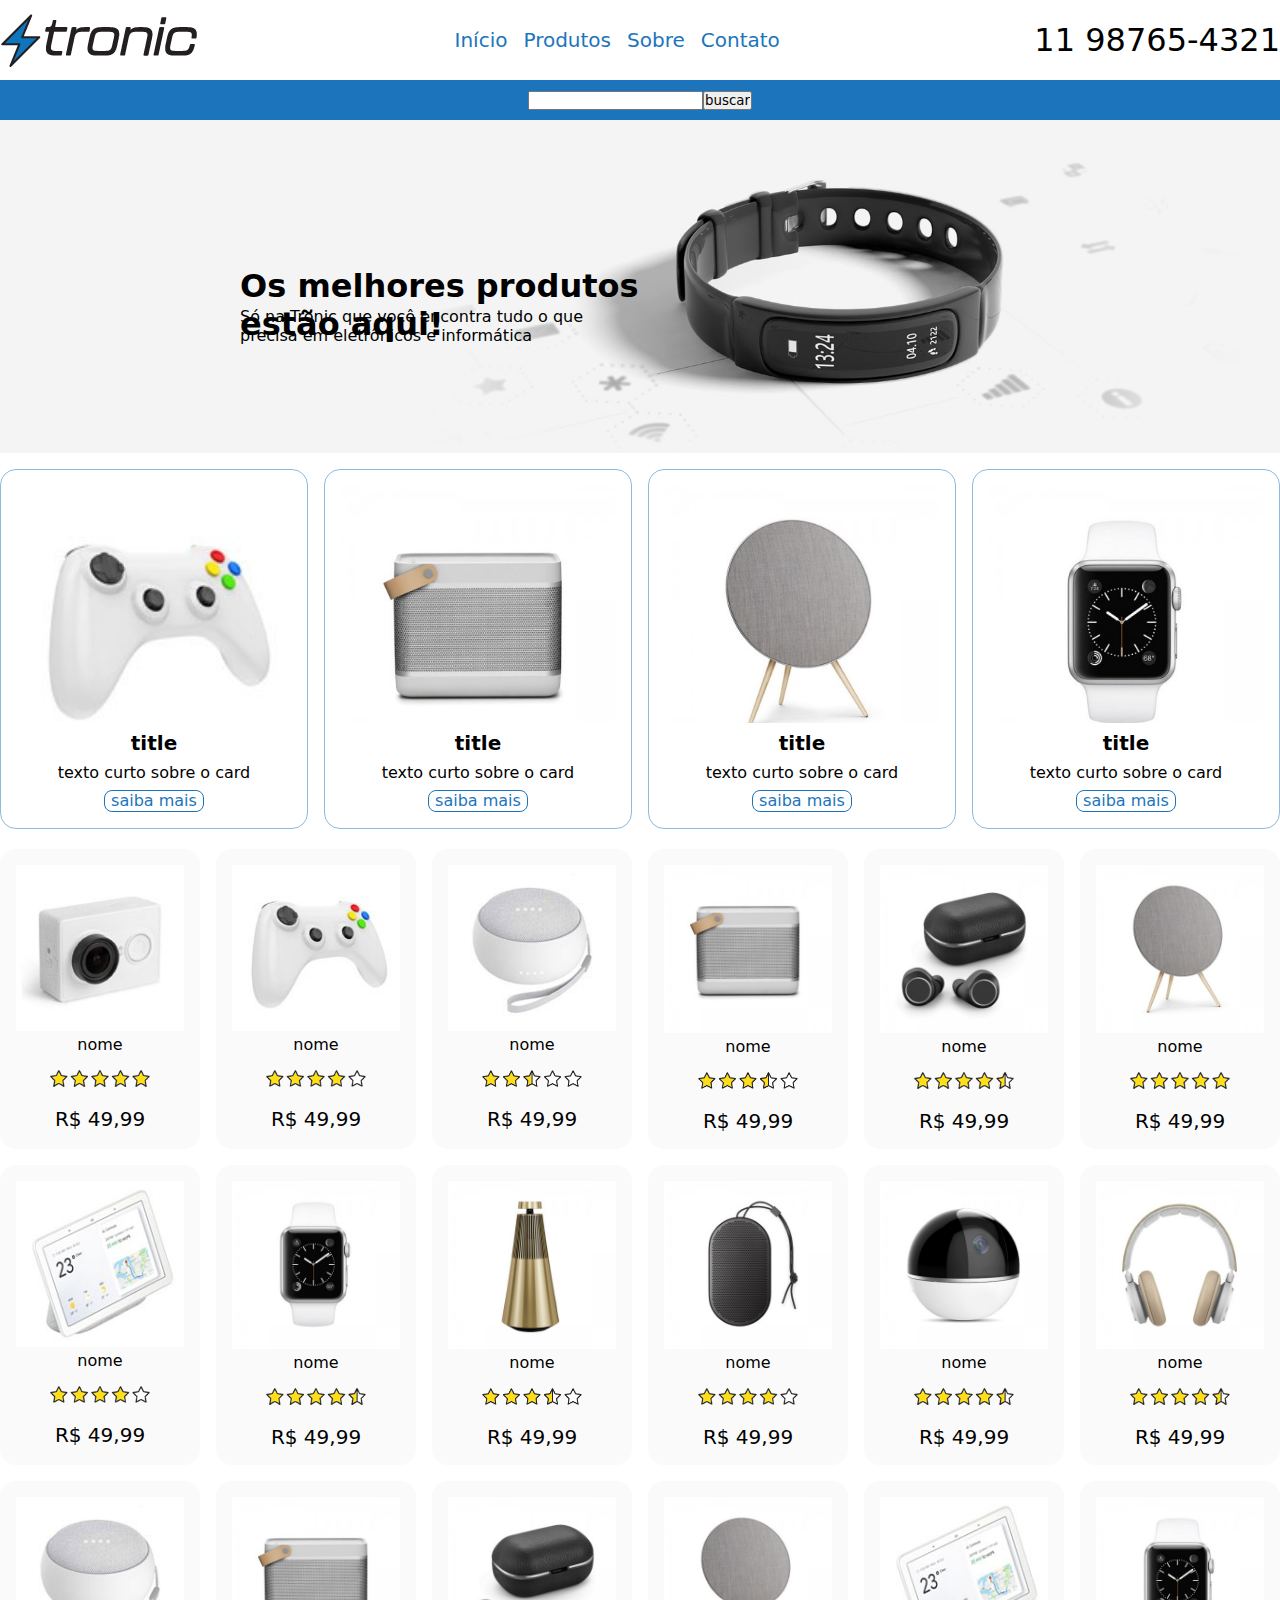
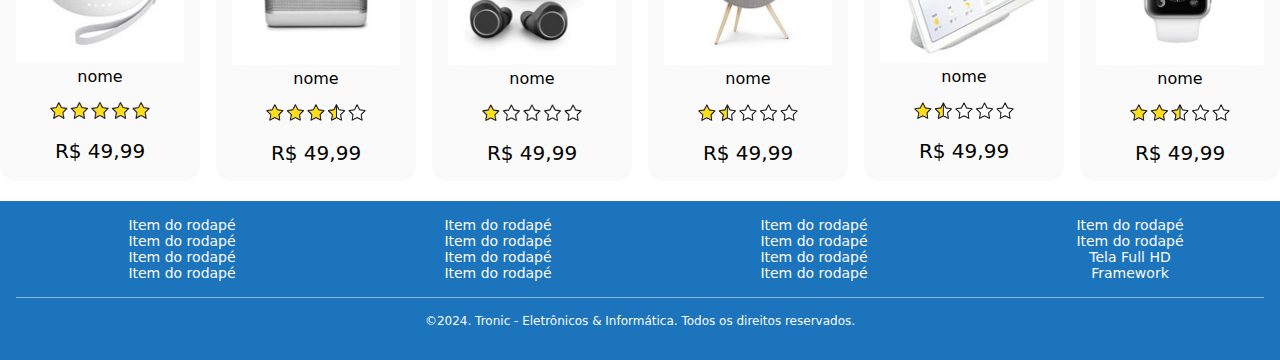
<file: index.html>
<!DOCTYPE html>
<html lang="pt-BR">

<head>
    <meta charset="UTF-8">
    <meta name="viewport" content="width=device-width, initial-scale=1.0">
    <title>Tronic | Eletrônicos & Informática</title>
    <link rel="stylesheet" href="css/style.css">
</head>

<body>
    <header>
        <nav>
            <div class="logo">
                <img src="assets/logo-tronic.png" alt="">
            </div>
            <menu>
                <a href="">Início</a>
                <a href="">Produtos</a>
                <a href="">Sobre</a>
                <a href="">Contato</a>
            </menu>
            <div class="fone">
                11 98765-4321
            </div>
        </nav>

        <form action="" class="search">
            <input type="text" name="search" id="search">
            <input type="submit" value="buscar">
        </form>

    </header>
    <main>
        <section class="banner">
            <div class="banner-img">
                <img src="assets/banner-02.jpg" alt="">
            </div>
            <h1>Os melhores produtos estão aqui!</h1>
            <p class="lead">Só na Tronic que você encontra tudo o que precisa em eletrônicos e informática</p>
        </section>
        <section class="cards">
            <div class="card">
                <div class="card-foto">
                    <img src="assets/prod-02.jpg" alt="">
                </div>
                <h4>title</h4>
                <p>texto curto sobre o card</p>
                <a href="" class="btn">saiba mais</a>
            </div>
            <div class="card">
                <div class="card-foto">
                    <img src="assets/prod-04.jpg" alt="">
                </div>
                <h4>title</h4>
                <p>texto curto sobre o card</p>
                <a href="" class="btn">saiba mais</a>
            </div>
            <div class="card">
                <div class="card-foto">
                    <img src="assets/prod-06.jpg" alt="">
                </div>
                <h4>title</h4>
                <p>texto curto sobre o card</p>
                <a href="" class="btn">saiba mais</a>
            </div>
            <div class="card">
                <div class="card-foto">
                    <img src="assets/prod-08.jpg" alt="">
                </div>
                <h4>title</h4>
                <p>texto curto sobre o card</p>
                <a href="" class="btn">saiba mais</a>
            </div>
        </section>
        <section class="products">
            <div class="prod">
                <div class="prod-foto">
                    <img src="assets/prod-01.jpg" alt="">
                </div>
                <h4>nome</h4>
                <div class="stars">
                    <img src="assets/aval-50.png" alt="">
                </div>
                <h5 class="price">R$ 49,99</h5>
            </div>
            <div class="prod">
                <div class="prod-foto">
                    <img src="assets/prod-02.jpg" alt="">
                </div>
                <h4>nome</h4>
                <div class="stars">
                    <img src="assets/aval-40.png" alt="">
                </div>
                <h5 class="price">R$ 49,99</h5>
            </div>
            <div class="prod">
                <div class="prod-foto">
                    <img src="assets/prod-03.jpg" alt="">
                </div>
                <h4>nome</h4>
                <div class="stars">
                    <img src="assets/aval-25.png" alt="">
                </div>
                <h5 class="price">R$ 49,99</h5>
            </div>
            <div class="prod">
                <div class="prod-foto">
                    <img src="assets/prod-04.jpg" alt="">
                </div>
                <h4>nome</h4>
                <div class="stars">
                    <img src="assets/aval-35.png" alt="">
                </div>
                <h5 class="price">R$ 49,99</h5>
            </div>
            <div class="prod">
                <div class="prod-foto">
                    <img src="assets/prod-05.jpg" alt="">
                </div>
                <h4>nome</h4>
                <div class="stars">
                    <img src="assets/aval-45.png" alt="">
                </div>
                <h5 class="price">R$ 49,99</h5>
            </div>
            <div class="prod">
                <div class="prod-foto">
                    <img src="assets/prod-06.jpg" alt="">
                </div>
                <h4>nome</h4>
                <div class="stars">
                    <img src="assets/aval-50.png" alt="">
                </div>
                <h5 class="price">R$ 49,99</h5>
            </div>
            <div class="prod">
                <div class="prod-foto">
                    <img src="assets/prod-07.jpg" alt="">
                </div>
                <h4>nome</h4>
                <div class="stars">
                    <img src="assets/aval-40.png" alt="">
                </div>
                <h5 class="price">R$ 49,99</h5>
            </div>
            <div class="prod">
                <div class="prod-foto">
                    <img src="assets/prod-08.jpg" alt="">
                </div>
                <h4>nome</h4>
                <div class="stars">
                    <img src="assets/aval-45.png" alt="">
                </div>
                <h5 class="price">R$ 49,99</h5>
            </div>
            <div class="prod">
                <div class="prod-foto">
                    <img src="assets/prod-09.jpg" alt="">
                </div>
                <h4>nome</h4>
                <div class="stars">
                    <img src="assets/aval-35.png" alt="">
                </div>
                <h5 class="price">R$ 49,99</h5>
            </div>
            <div class="prod">
                <div class="prod-foto">
                    <img src="assets/prod-10.jpg" alt="">
                </div>
                <h4>nome</h4>
                <div class="stars">
                    <img src="assets/aval-40.png" alt="">
                </div>
                <h5 class="price">R$ 49,99</h5>
            </div>
            <div class="prod">
                <div class="prod-foto">
                    <img src="assets/prod-11.jpg" alt="">
                </div>
                <h4>nome</h4>
                <div class="stars">
                    <img src="assets/aval-45.png" alt="">
                </div>
                <h5 class="price">R$ 49,99</h5>
            </div>
            <div class="prod">
                <div class="prod-foto">
                    <img src="assets/prod-12.jpg" alt="">
                </div>
                <h4>nome</h4>
                <div class="stars">
                    <img src="assets/aval-45.png" alt="">
                </div>
                <h5 class="price">R$ 49,99</h5>
            </div>
            <div class="prod">
                <div class="prod-foto">
                    <img src="assets/prod-03.jpg" alt="">
                </div>
                <h4>nome</h4>
                <div class="stars">
                    <img src="assets/aval-50.png" alt="">
                </div>
                <h5 class="price">R$ 49,99</h5>
            </div>
            <div class="prod">
                <div class="prod-foto">
                    <img src="assets/prod-04.jpg" alt="">
                </div>
                <h4>nome</h4>
                <div class="stars">
                    <img src="assets/aval-35.png" alt="">
                </div>
                <h5 class="price">R$ 49,99</h5>
            </div>
            <div class="prod">
                <div class="prod-foto">
                    <img src="assets/prod-05.jpg" alt="">
                </div>
                <h4>nome</h4>
                <div class="stars">
                    <img src="assets/aval-10.png" alt="">
                </div>
                <h5 class="price">R$ 49,99</h5>
            </div>
            <div class="prod">
                <div class="prod-foto">
                    <img src="assets/prod-06.jpg" alt="">
                </div>
                <h4>nome</h4>
                <div class="stars">
                    <img src="assets/aval-15.png" alt="">
                </div>
                <h5 class="price">R$ 49,99</h5>
            </div>
            <div class="prod">
                <div class="prod-foto">
                    <img src="assets/prod-07.jpg" alt="">
                </div>
                <h4>nome</h4>
                <div class="stars">
                    <img src="assets/aval-15.png" alt="">
                </div>
                <h5 class="price">R$ 49,99</h5>
            </div>
            <div class="prod">
                <div class="prod-foto">
                    <img src="assets/prod-08.jpg" alt="">
                </div>
                <h4>nome</h4>
                <div class="stars">
                    <img src="assets/aval-25.png" alt="">
                </div>
                <h5 class="price">R$ 49,99</h5>
            </div>
        </section>
    </main>
    <footer>
        <div class="footer">
            <ul>
                <li>Item do rodapé</li>
                <li>Item do rodapé</li>
                <li>Item do rodapé</li>
                <li>Item do rodapé</li>
            </ul>
            <ul>
                <li>Item do rodapé</li>
                <li>Item do rodapé</li>
                <li>Item do rodapé</li>
                <li>Item do rodapé</li>
            </ul>
            <ul>
                <li>Item do rodapé</li>
                <li>Item do rodapé</li>
                <li>Item do rodapé</li>
                <li>Item do rodapé</li>
            </ul>
            <ul>
                <li>Item do rodapé</li>
                <li>Item do rodapé</li>
                <li><a href="assets/screen.png">Tela Full HD</a></li>
                <li><a href="framework.html">Framework</a></li>
            </ul>
        </div>
        <p>&copy;2024. Tronic - Eletrônicos & Informática. Todos os direitos reservados.</p>
    </footer>
</body>

</html>
</file>
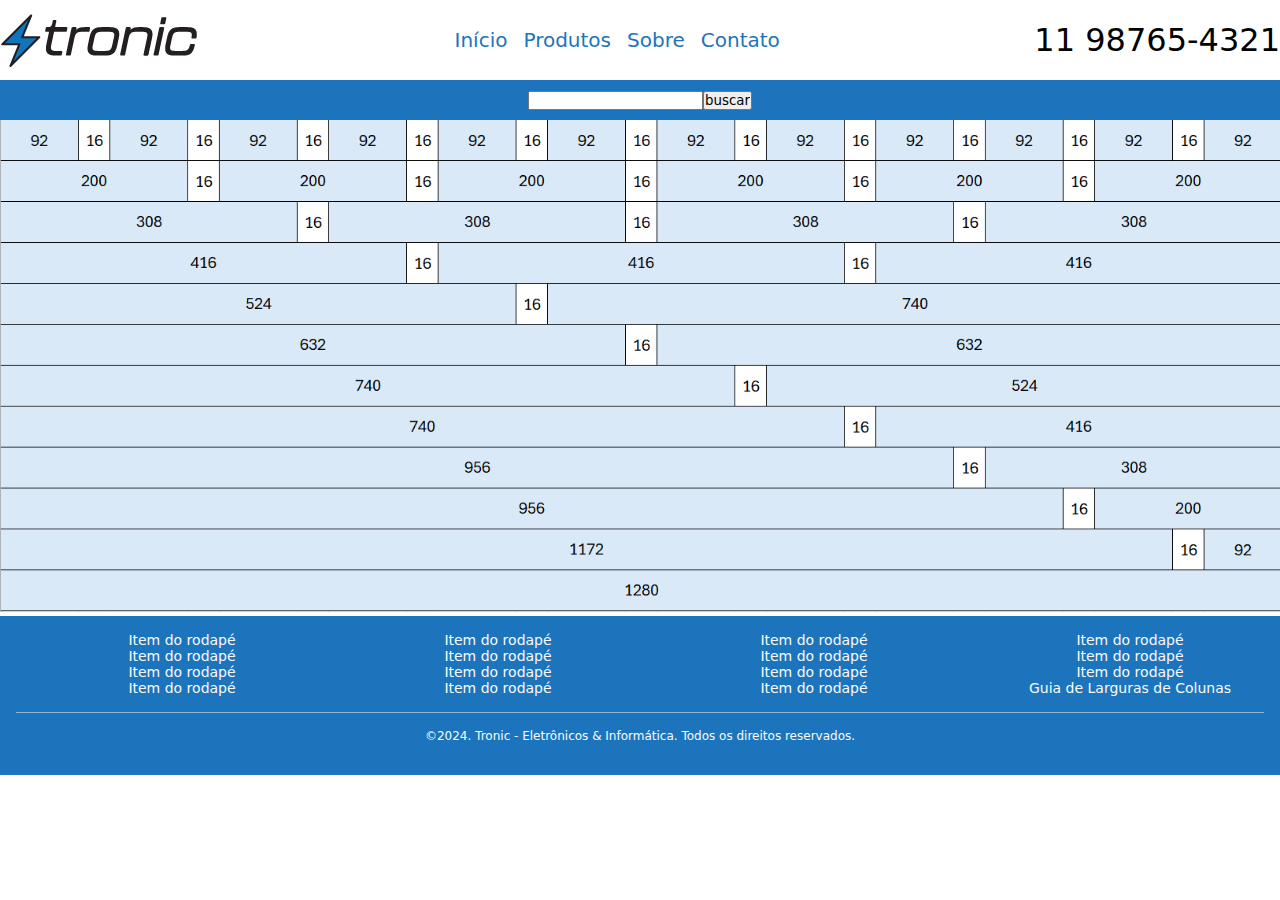
<file: framework.html>
<!DOCTYPE html>
<html lang="pt-BR">

<head>
    <meta charset="UTF-8">
    <meta name="viewport" content="width=device-width, initial-scale=1.0">
    <title>Tronic | Eletrônicos & Informática</title>
    <link rel="stylesheet" href="css/style.css">
</head>

<body>
    <header>
        <nav>
            <div class="logo">
                <img src="assets/logo-tronic.png" alt="">
            </div>
            <menu>
                <a href="">Início</a>
                <a href="">Produtos</a>
                <a href="">Sobre</a>
                <a href="">Contato</a>
            </menu>
            <div class="fone">
                11 98765-4321
            </div>
        </nav>

        <form action="" class="search">
            <input type="text" name="search" id="search">
            <input type="submit" value="buscar">
        </form>

    </header>
    <main>
        <section class="framework">
            <img src="assets/framework-base.png" alt="">
        </section>
    </main>
    <footer>
        <div class="footer">
            <ul>
                <li>Item do rodapé</li>
                <li>Item do rodapé</li>
                <li>Item do rodapé</li>
                <li>Item do rodapé</li>
            </ul>
            <ul>
                <li>Item do rodapé</li>
                <li>Item do rodapé</li>
                <li>Item do rodapé</li>
                <li>Item do rodapé</li>
            </ul>
            <ul>
                <li>Item do rodapé</li>
                <li>Item do rodapé</li>
                <li>Item do rodapé</li>
                <li>Item do rodapé</li>
            </ul>
            <ul>
                <li>Item do rodapé</li>
                <li>Item do rodapé</li>
                <li>Item do rodapé</li>
                <li><a href="framework.html">Guia de Larguras de Colunas</a></li>
            </ul>
        </div>
        <p>&copy;2024. Tronic - Eletrônicos & Informática. Todos os direitos reservados.</p>
    </footer>
</body>
</file>
<file: css/style.css>
* {
    margin: 0;
    padding: 0;
    box-sizing: border-box;
    font-family: system-ui, -apple-system, BlinkMacSystemFont, 'Segoe UI', Roboto, Oxygen, Ubuntu, Cantarell, 'Open Sans', 'Helvetica Neue', sans-serif;
}

body {
    width: 100%;
}

header {
    width: 100%;
}

header nav {
    width: 1280px;
    height: 80px;
    margin: 0 auto;
    display: flex;
    align-items: center;
    justify-content: space-between;
}

header nav .logo {
    width: 200px;
    height: 53px;
}

header nav menu {
    font-size: 20px;
    display: flex;
    gap: 16px;
}

header nav menu a {
    text-decoration: none;
    color: #1C75BC;
}

header nav .fone {
    font-size: 32px;
    font-weight: 300;
}

header .search {
    width: 100%;
    height: 40px;
    background-color: #1C75BC;
    display: flex;
    justify-content: center;
    align-items: center;
}

.banner {
    width: 100%;
    height: 500px;
    position: relative;
}

.banner img {
    width: 100%;
}

.banner h1 {
    width: 400px;
    height: auto;
    display: inline-flex;
    position: absolute;
    top: calc(50% - 20px);
    left: calc(50% - 400px);
}

.banner p.lead {
    width: 400px;
    position: absolute;
    top: calc(50% + 20px);
    left: calc(50% - 400px);
}

@media(max-width: 1440px) {
    .banner {
        height: 375px;
    }
}

@media(max-width: 1366px) {
    .banner {
        height: 355px;
    }
}

@media(max-width: 1280px) {
    .banner {
        height: 333px;
    }
}

@media(max-width: 1000px) {
    .banner {
        height: 260px;
    }
}

.cards {
    width: 1280px;
    margin: 16px auto;
    display: flex;
    gap: 16px;
}

.cards .card {
    border: 1px solid #1C75BC80;
    width: 308px;
    height: 360px;
    display: flex;
    flex-direction: column;
    gap: 8px;
    border-radius: 16px;
    padding: 16px;
    overflow: hidden;
    transition: .3s;
}

.cards .card:hover {
    box-shadow: 0px 0px 16px #46464680;
}

.cards .card .card-foto {
    width: 100%;
    height: 255px;
    overflow: hidden;
}

.cards .card .card-foto img {
    width: 100%;
}

.cards .card h4 {
    text-align: center;
    font-size: 20px;
}

.cards .card p {
    text-align: center;
}

.cards .card a.btn {
    width: 100px;
    height: 24px;
    display: block;
    border: 1px solid #1C75BC;
    text-decoration: none;
    margin: 0 auto;
    text-align: center;
    border-radius: 8px;
    color: #1C75BC;
}

.cards .card a.btn:hover {
    background-color: #1C75BC;
    color: #fafafa;
}

.products {
    width: 1280px;
    margin: 20px auto;
    display: flex;
    flex-wrap: wrap;
    gap: 16px;
}

.products .prod {
    width: 200px;
    background-color: #fafafa;
    border-radius: 16px;
    overflow: hidden;
    padding: 16px;
    transition: .3s;
}

.products .prod:hover {
    box-shadow: 0px 0px 16px #46464680;
    cursor: pointer;
}

.prod-foto {
    width: 100%;
}

.prod-foto img {
    width: 100%;
}

.prod h4 {
    text-align: center;
    font-weight: 400;
}

.prod h5.price {
    font-size: 20px;
    text-align: center;
    font-weight: 300;
}

.prod .stars {
    width: 100px;
    margin: 16px auto;
}

.prod .stars img {
    width: 100%;
}

.framework {
    width: 100%;
}

.framework img {
    width: 100%;
}

footer {
    width: 100%;
    padding: 16px;
    background-color: #1C75BC;
}

.footer {
    width: 1280px;
    margin: 0 auto;
    display: flex;
    gap: 16px;
    justify-content: center;
}

.footer ul {
    width: 300px;
    text-align: center;
}

.footer ul li {
    list-style-type: none;
    color: #fafafa;
    font-size: 14px;
}

.footer ul li a:link,
.footer ul li a:visited {
    text-decoration: none;
    color: #fafafa;
    font-weight: 300;
}

footer p {
    width: 100%;
    text-align: center;
    margin: 16px 0px;
    padding-top: 16px;
    border-top: 1px solid #fafafa80;
    font-size: 12px;
    color: #fafafa;
}
</file>
